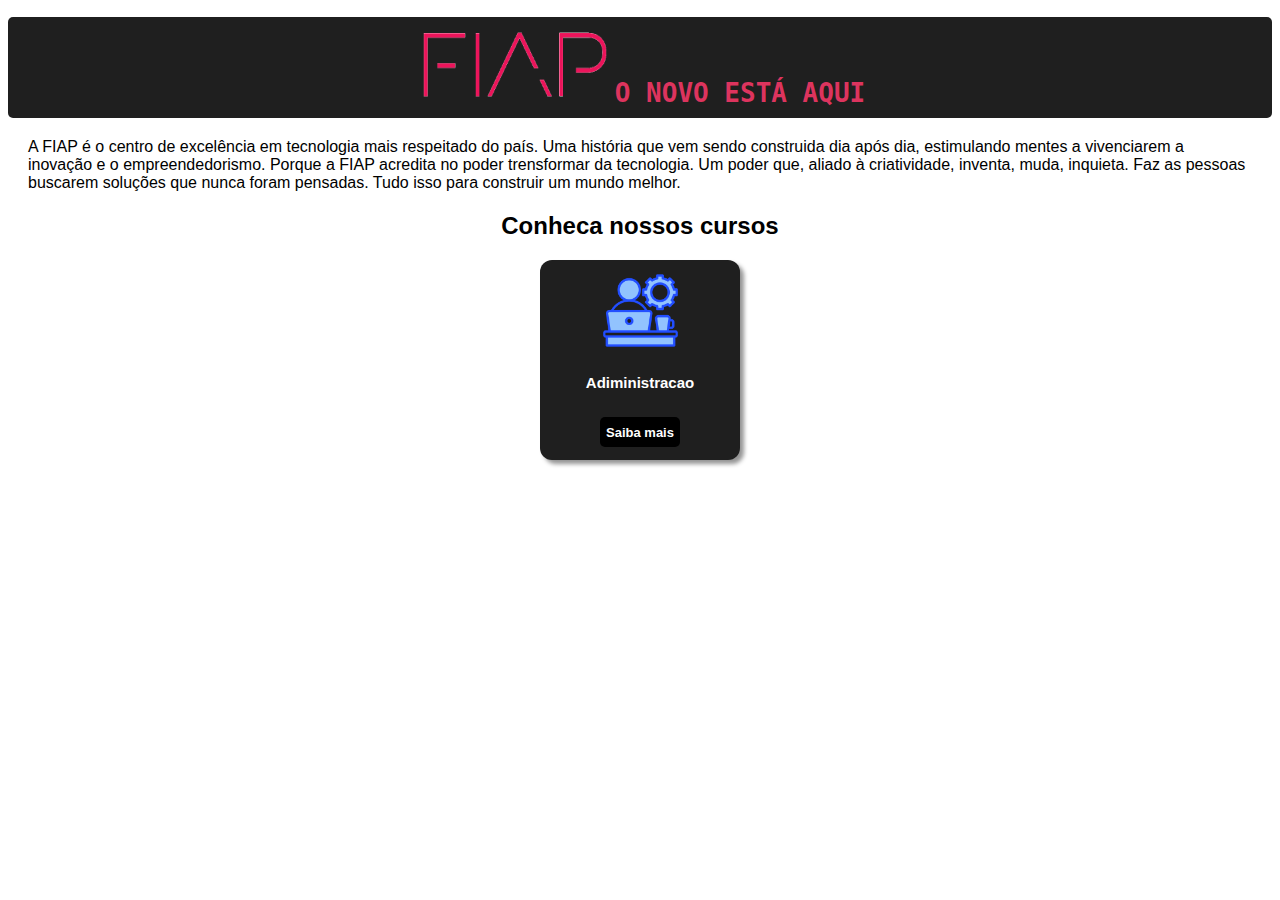
<file: loucura/index.html>
<!DOCTYPE html>
<html lang="pt-br">
  <head>
    <meta charset="UTF-8" />
    <meta name="viewport" content="width=device-width, initial-scale=1.0" />
    <link rel="stylesheet" href="./style.css" />
    <title>FIAP</title>
  </head>
  <body>
    <div>
      <header>
        <h1 id="header">
          <img src="./img/Fiap-logo.png" alt="" height="75" width="200" />O NOVO
          ESTÁ AQUI
        </h1>

        <p>
          A FIAP é o centro de excelência em tecnologia mais respeitado do país.
          Uma história que vem sendo construida dia após dia, estimulando mentes
          a vivenciarem a inovação e o empreendedorismo. Porque a FIAP acredita
          no poder trensformar da tecnologia. Um poder que, aliado à
          criatividade, inventa, muda, inquieta. Faz as pessoas buscarem
          soluções que nunca foram pensadas. Tudo isso para construir um mundo
          melhor.
        </p>

        <h2>Conheca nossos cursos</h2>
      </header>
    </div>
    <div class="body">
      <div class="card">
        <div>
          <img
            class="img"
            src="img/adm.png"
            alt=""
            height="100px"
            width="100px"
          />
          <h1>Adiministracao</h1>
          <a class="but" href="./cursos/adm.html">
            <button>Saiba mais</button>
          </a>
        </div>
      </div>
    </div>
  </body>
</html>
</file>
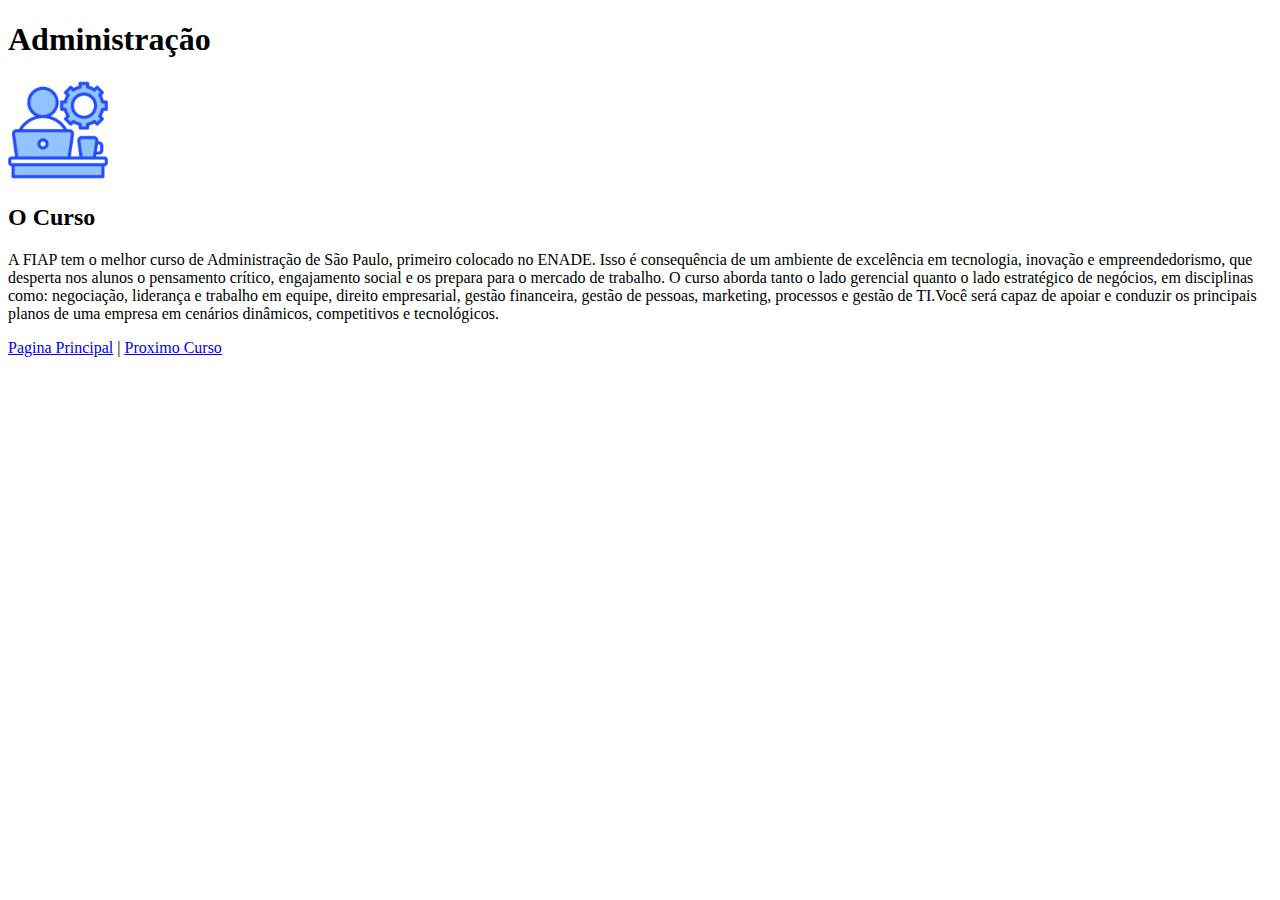
<file: loucura/cursos/adm.html>
<!DOCTYPE html>
<html lang="pt-br">
  <head>
    <meta charset="UTF-8" />
    <meta name="viewport" content="width=device-width, initial-scale=1.0" />
    <title>adm</title>
  </head>
  <body>
    <header>
      <h1>Administração</h1>
      <img
        src="../img/adm.png"
        alt="Imagem ilustrativa adm"
        height="100"
        width="100"
      />
    </header>
    <main>
      <h2>O Curso</h2>
      <p>
        A FIAP tem o melhor curso de Administração de São Paulo, primeiro
        colocado no ENADE. Isso é consequência de um ambiente de excelência em
        tecnologia, inovação e empreendedorismo, que desperta nos alunos o
        pensamento crítico, engajamento social e os prepara para o mercado de
        trabalho. O curso aborda tanto o lado gerencial quanto o lado
        estratégico de negócios, em disciplinas como: negociação, liderança e
        trabalho em equipe, direito empresarial, gestão financeira, gestão de
        pessoas, marketing, processos e gestão de TI.Você será capaz de apoiar e
        conduzir os principais planos de uma empresa em cenários dinâmicos,
        competitivos e tecnológicos.
      </p>
    </main>
    <nav>
      <p>
        <a href="../index.html">Pagina Principal</a> |
        <a href="ads.html">Proximo Curso</a>
      </p>
    </nav>
  </body>
</html>
</file>
<file: loucura/style.css>
h1#header{

    background-color: rgb(31, 31, 31);
    text-align:  center;
    font-family: monospace;
    color: rgb(221, 52, 94);
    border-radius: 5px;
    padding: 10px;
}

h2{
    border-radius: 5px;
    text-align: center;
    font-family: Arial;
    font-weight: bold;
    
}


p{
    font-family: 'Franklin Gothic Medium', 'Arial Narrow', Arial, sans-serif;
    text-align: left;
    margin: 20px;
    
}

.body div{
    display: flex;
    justify-content: center;
    align-items: center;
    font-family: Arial;
    gap: 16px;
}


.card div{
    background-color: rgb(31, 31, 31);
    height: 200px;
    width: 200px;
    border-radius: 12px;
    box-shadow: 4px 4px 4px #0000006b;
    display: flex;
    flex-direction: column;
    justify-content: center;
}

.card h1{
    font-size: 15px;
    color: #ffffff;
}

.card a button{
    background-color: rgb(0, 0, 0);
    height: 30px;;
    border: none;
    padding: 4px;
    width: 80px;
    color: #ffffff;
    font-size: 13px;
    border-radius: 5px;
    font-weight: bold;

}
.card img {
    width: 75px;
    height: 75px;
    border-top-left-radius: 12px;
    border-top-right-radius: 12px;
}
</file>
